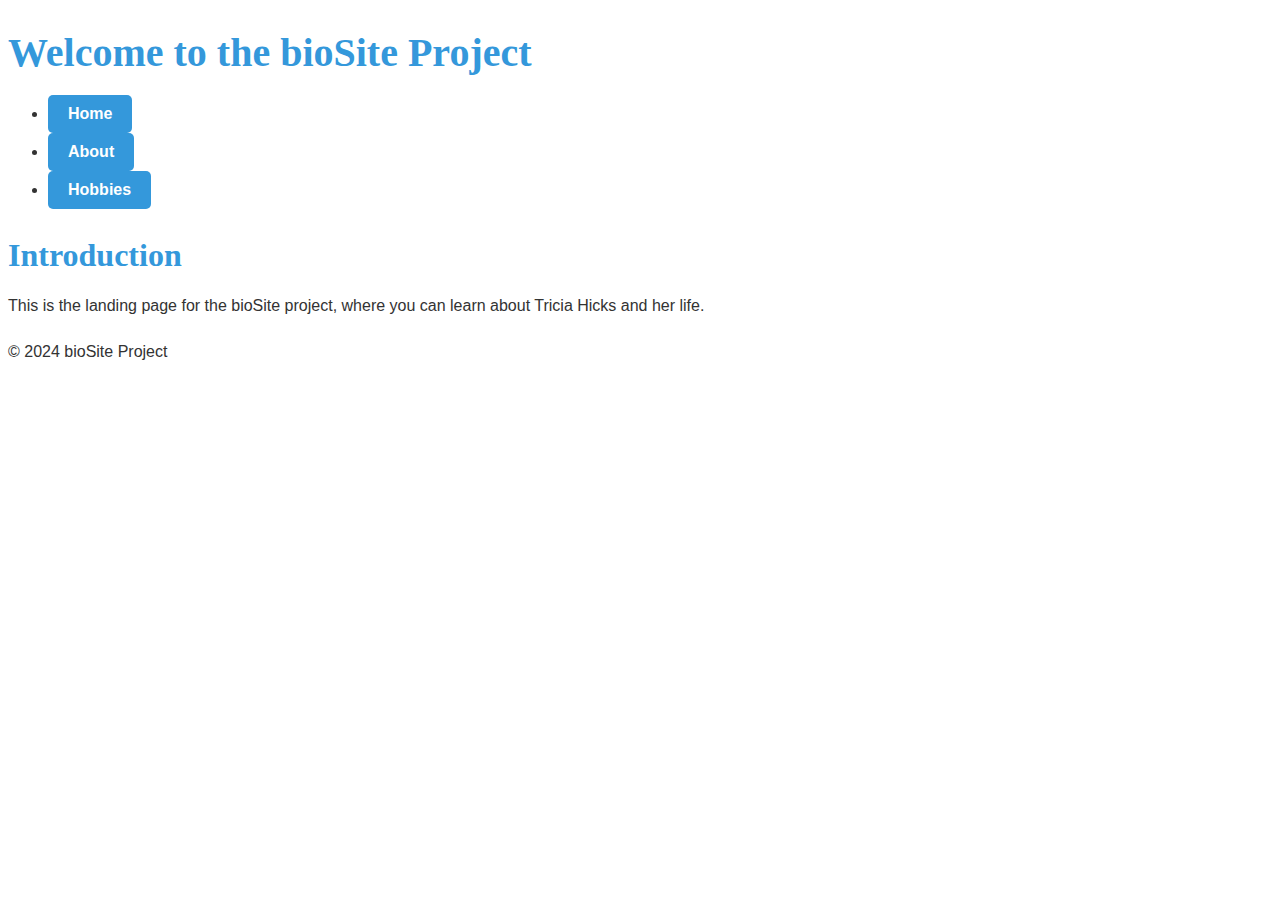
<file: index.html>
<!--Josh Martin
Biosite Project
Chandra Bobba
09-08-24-->
<!DOCTYPE html>
<html lang="en">
<head>
    <meta charset="UTF-8">
    <meta name="viewport" content="width=device-width, initial-scale=1.0">
    <title>bioSite - Home</title>
    <link rel="stylesheet" href="biosite.css">
</head>
<body>
    <header>
        <h1>Welcome to the bioSite Project</h1>
        <nav>
            <ul>
                <li><a href="index.html" class="btn">Home</a></li>
                <li><a href="about.html" class="btn">About</a></li>
                <li><a href="hobbies.html" class="btn">Hobbies</a></li>
            </ul>
        </nav>
    </header>
    
    <main>
        <h2>Introduction</h2>
        <p>This is the landing page for the bioSite project, where you can learn about Tricia Hicks and her life.</p>
    </main>

    <footer>
        <p>&copy; 2024 bioSite Project</p>
    </footer>
</body>
</html>
</file>
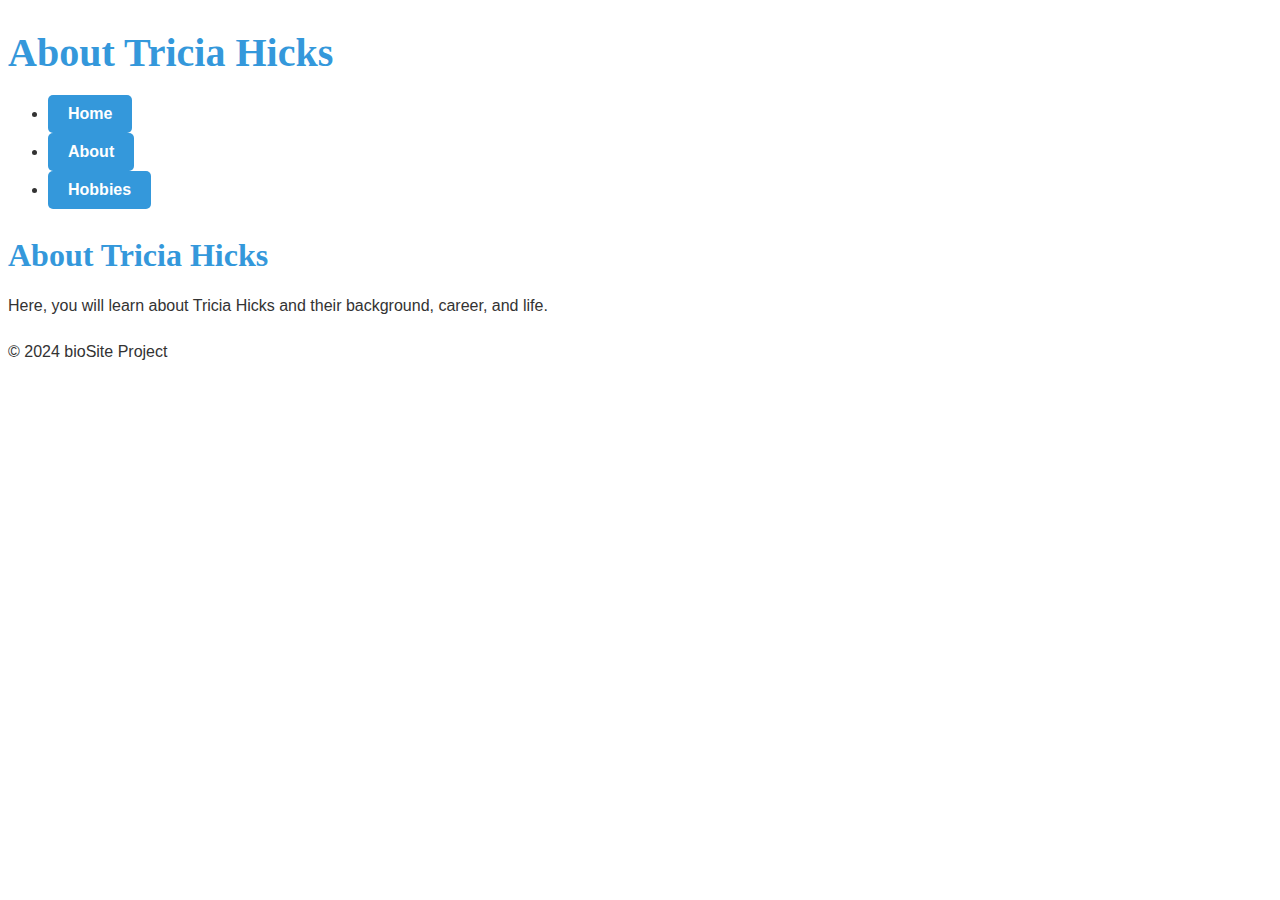
<file: about.html>
<!DOCTYPE html>
<html lang="en">
<head>
    <meta charset="UTF-8">
    <meta name="viewport" content="width=device-width, initial-scale=1.0">
    <title>bioSite - About</title>
    <link rel="stylesheet" href="biosite.css">
</head>
<body>
    <header>
        <h1>About Tricia Hicks</h1>
        <nav>
            <ul>
                <li><a href="index.html" class="btn">Home</a></li>
                <li><a href="about.html" class="btn">About</a></li>
                <li><a href="hobbies.html" class="btn">Hobbies</a></li>
            </ul>
        </nav>
    </header>
    
    <main>
        <h2>About Tricia Hicks</h2>
        <p>Here, you will learn about Tricia Hicks and their background, career, and life.</p>
    </main>

    <footer>
        <p>&copy; 2024 bioSite Project</p>
    </footer>
</body>
</html>
</file>
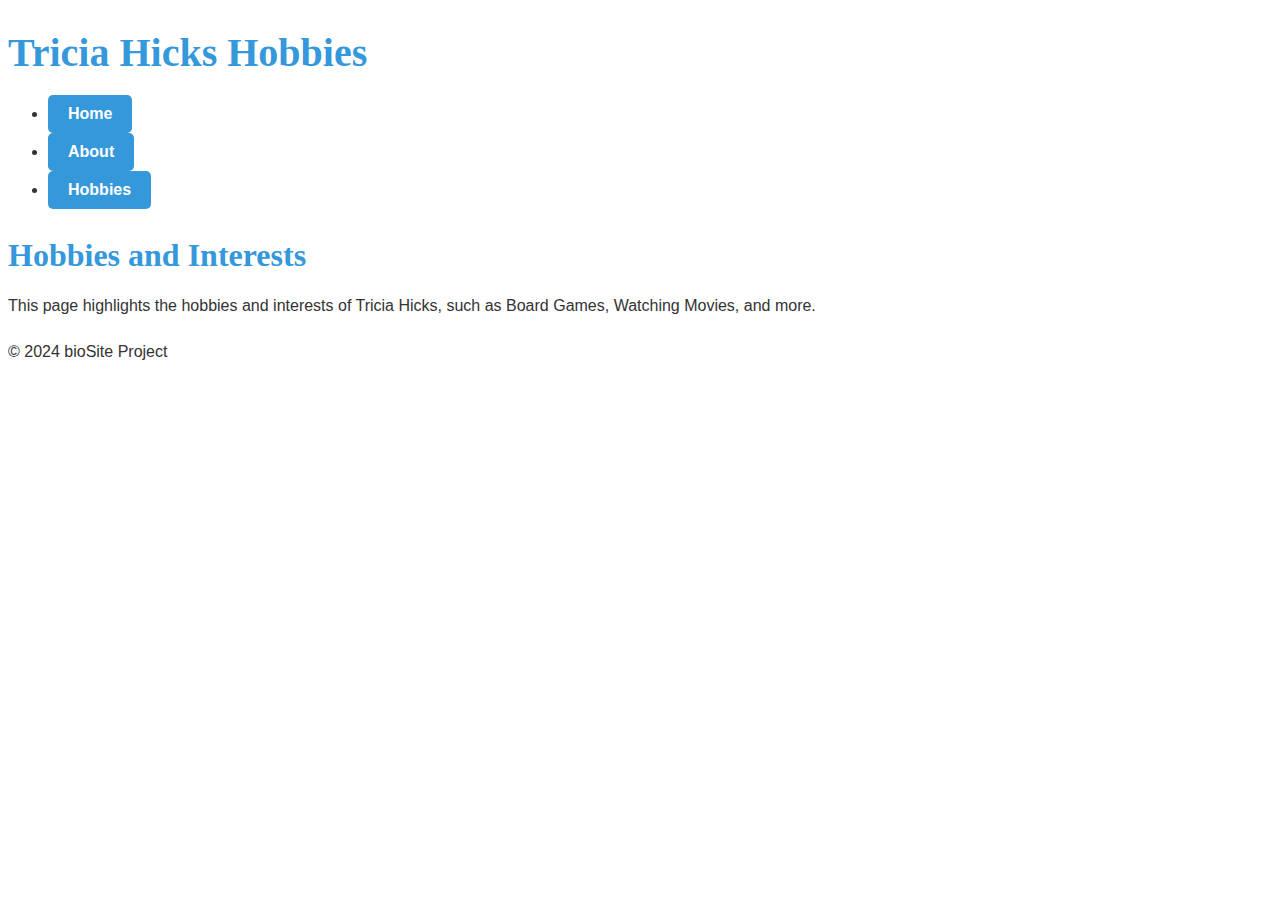
<file: hobbies.html>
<!DOCTYPE html>
<html lang="en">
<head>
    <meta charset="UTF-8">
    <meta name="viewport" content="width=device-width, initial-scale=1.0">
    <title>bioSite - Hobbies</title>
    <link rel="stylesheet" href="biosite.css">
</head>
<body>
    <header>
        <h1>Tricia Hicks Hobbies</h1>
        <nav>
            <ul>
                <li><a href="index.html" class="btn">Home</a></li>
                <li><a href="about.html" class="btn">About</a></li>
                <li><a href="hobbies.html" class="btn">Hobbies</a></li>
            </ul>
        </nav>
    </header>
    
    <main>
        <h2>Hobbies and Interests</h2>
        <p>This page highlights the hobbies and interests of Tricia Hicks, such as Board Games, Watching Movies, and more.</p>
    </main>

    <footer>
        <p>&copy; 2024 bioSite Project</p>
    </footer>
</body>
</html>
</file>
<file: biosite.css>
/* Atomic Level Colors */
:root {
    --primary-color: #3498db;
    --secondary-color: #2ecc71;
    --background-color: #f4f4f4;
    --text-color: #333333;
    --link-color: #3498db;
    --link-hover-color: #2ecc71;
}
/* Fonts atomic level */
body {
    font-family: 'Arial', sans-serif;
    font-size: 16px;
    color: var(--text-color);
}

h1, h2, h3 {
    font-family: 'Georgia', serif;
}

h1 {
    font-size: 2.5rem;
}

h2 {
    font-size: 2rem;
}

h3 {
    font-size: 1.75rem;
}
/* Heading and Paragraph Atomic Level*/
h1, h2, h3 {
    margin-bottom: 10px;
    color: var(--primary-color);
    line-height: 1.3;
}

p {
    font-size: 16px;
    line-height: 1.6;
    margin-bottom: 20px;
}
/* inline elements atomic level */
a {
    color: var(--link-color);
    text-decoration: none;
}

a:hover {
    color: var(--link-hover-color);
    text-decoration: underline;
}

strong {
    font-weight: bold;
}

em {
    font-style: italic;
}
/* Images Atomic Level */
img {
    max-width: 100%;
    height: auto;
    display: block;
    margin: 20px 0;
}

figcaption {
    font-size: 0.875rem;
    font-style: italic;
    color: #555;
    text-align: center;
}
/* Button molecule level */
.btn {
    display: inline-block;
    padding: 10px 20px;
    background-color: var(--primary-color);
    color: white;
    text-decoration: none;
    border-radius: 5px;
    font-weight: bold;
}

.btn:hover {
    background-color: var(--secondary-color);
}
</file>
